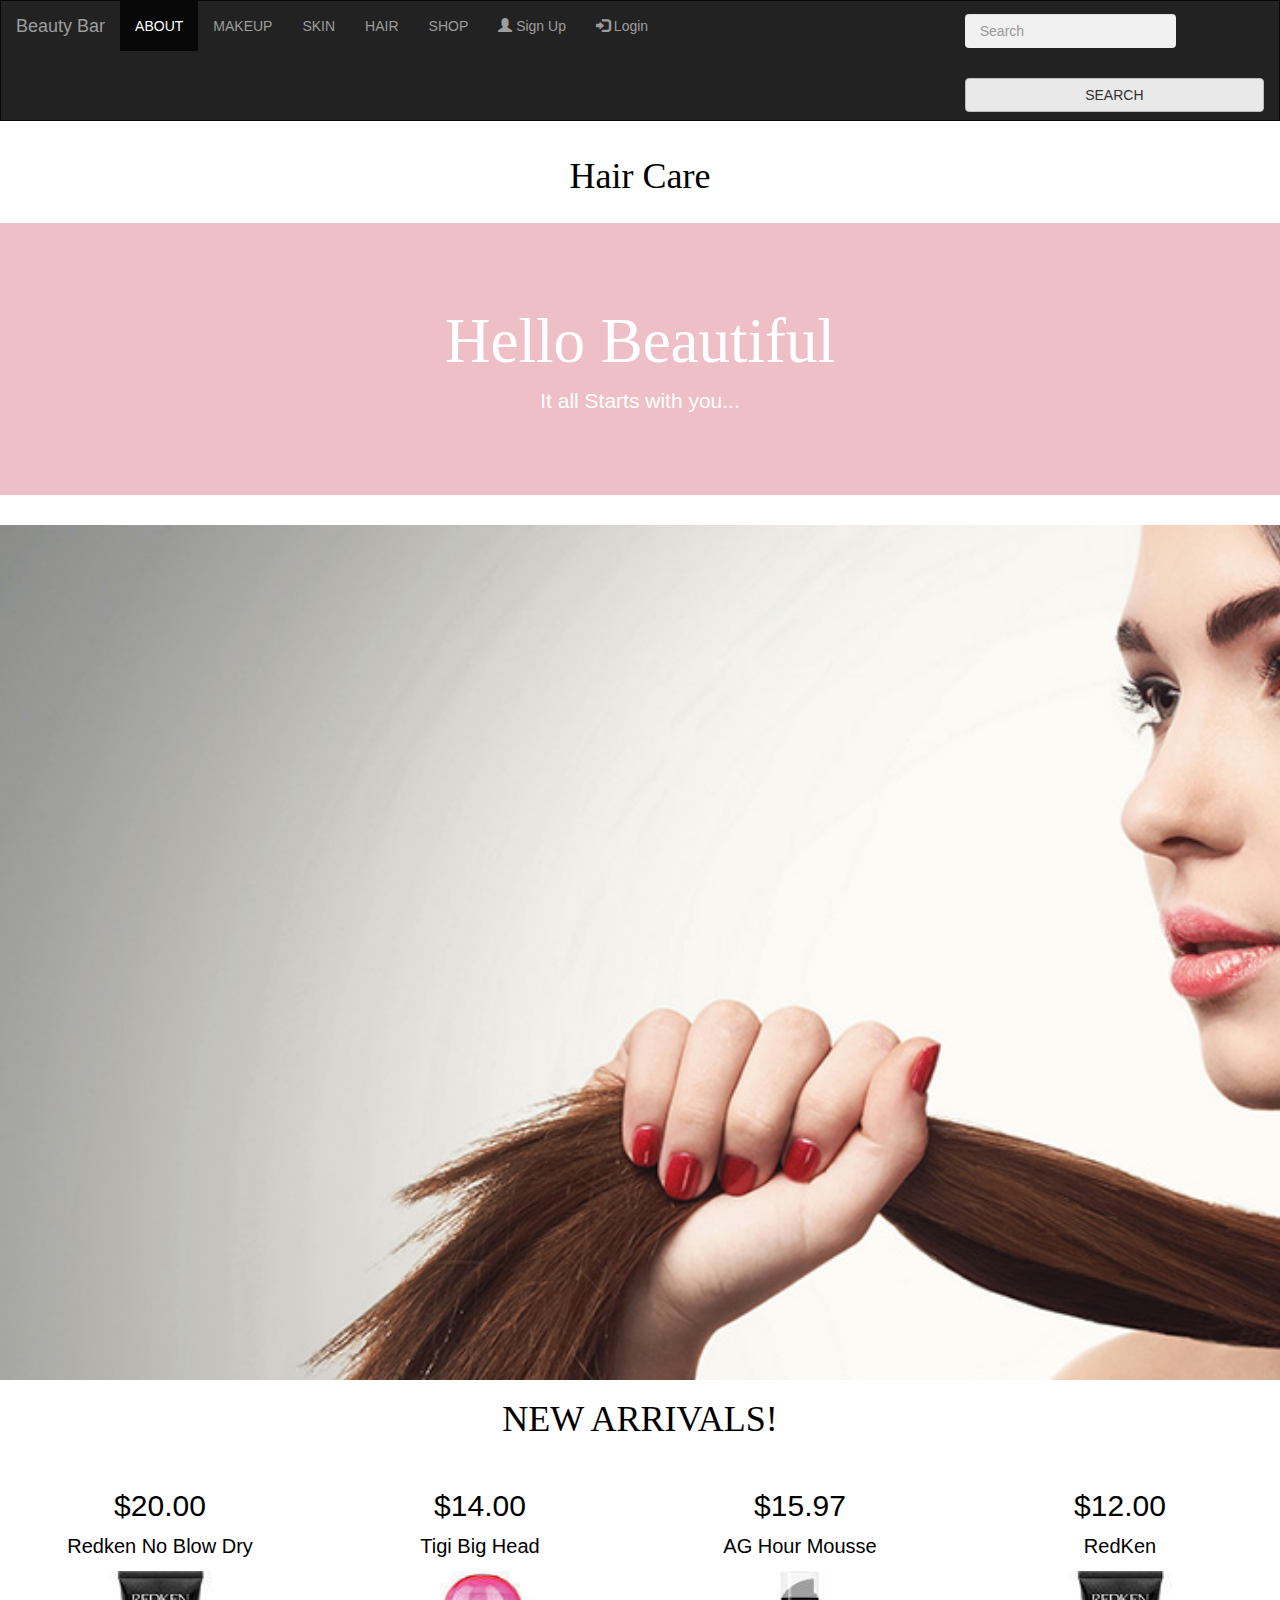
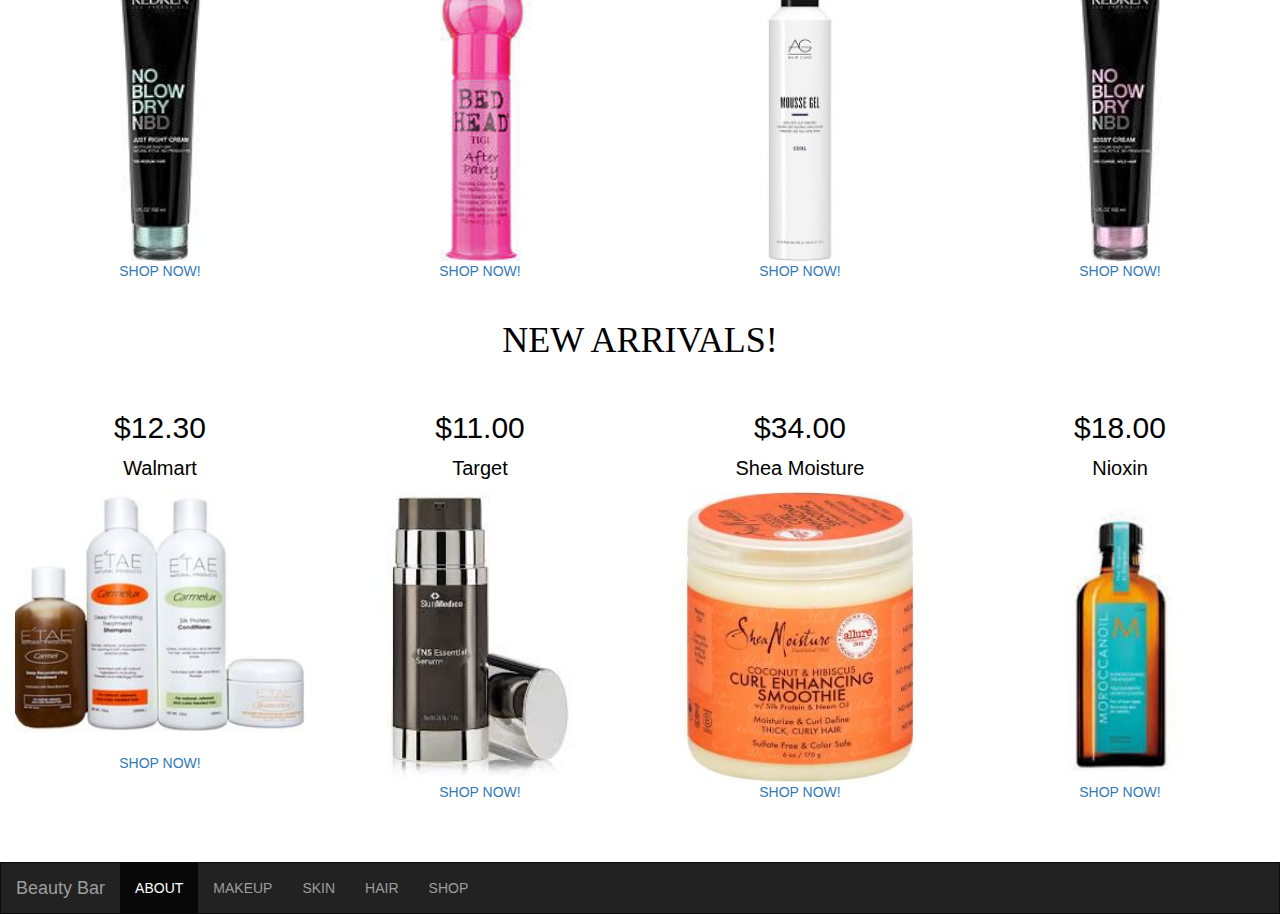
<file: hair.html>
<!DOCTYPE html>
<html lang="en">
<head>
  <title>Bootstrap Example</title>
  <meta charset="utf-8">
  <meta name="viewport" content="width=device-width, initial-scale=1">
  <link rel="stylesheet" href="https://maxcdn.bootstrapcdn.com/bootstrap/3.3.7/css/bootstrap.min.css">
  <script src="https://ajax.googleapis.com/ajax/libs/jquery/3.2.1/jquery.min.js"></script>
  <script src="https://maxcdn.bootstrapcdn.com/bootstrap/3.3.7/js/bootstrap.min.js"></script>

 

<link rel="stylesheet" type="text/css" href="style.css">


<style>
    /* Remove the navbar's default margin-bottom and rounded borders */ 
    .navbar {
      margin-bottom: 0;
      border-radius: 0;
    }
    
    /* Add a gray background color and some padding to the footer */
    footer {
      background-color: #red;
      padding: 25px;
    }
  </style>







</head>
<body>
<body style="width: 1500;">


<!--Navbar-->
<nav class="navbar navbar-inverse">
  <div class="container-fluid">
    <div class="navbar-header">
      <a class="navbar-brand" href="index.html">Beauty Bar </a>
    </div>
    <ul class="nav navbar-nav">
      <li class="active"><a href="index.html">ABOUT</a></li>

      <li><a href="makeup.html">MAKEUP</a></li>
      <li><a href="skin.html">SKIN</a></li>
      <li><a href="hair.html">HAIR</a></li>
      <li><a href="shop.html">SHOP</a></li>
    </ul>
 </li>
 
 
<form class="navbar-form navbar-right" action="/action_page.php">
      <div class="form-group">
        <input type="text" class="form-control" placeholder="Search">
      </div>
      <button type="submit" class="btn btn-default">SEARCH</button>
    </form>


<ul class="nav navbar-nav navbar-left">
      <li><a href="#"><span class="glyphicon glyphicon-user"></span> Sign Up</a></li>
      <li><a href="#"><span class="glyphicon glyphicon-log-in"></span> Login</a></li>
    </ul>
  </div>

</nav>



 <div class="bg-3">
  <div class="container text-center">
    <h1>Hair Care</h1>
  
  </div>
</div>
<div class="jumbotron">
  <div class="container text-center">
    <h1>Hello Beautiful</h1>      
    <p>It all Starts with you...</p>
  </div>
</div>

<center>
<img src="hairbanner1.jpg" width="1900" height="auto">
</center>



<div class="container-fluid bg-3 text-center">    
  <h1>NEW ARRIVALS!</h1><br>
  <div class="row">
    <div class="col-sm-3">
    <h2>$20.00</h2>
      <p>Redken No Blow Dry </p>
      <img src="hair2.jpg" class="img-responsive" style="width:100%" alt="Image">
      <a href="[data-uri]">SHOP NOW! </a>
    </div>
    <div class="col-sm-3"> 
    <h2>$14.00</h2>
      <p>Tigi Big Head</p>
      <img src="hair3.jpg" class="img-responsive" style="width:100%" alt="Image">
      <a href="https://www.google.com/aclk?sa=l&ai=DChcSEwiovNOrveLYAhWIO4EKHehHA0QYABAQGgJ5dw&sig=AOD64_1ryl8_07DJaKu_yWtWB5Xg_vk7Jw&ctype=5&q=&ved=0ahUKEwjY28-rveLYAhVHdt8KHTSDDqQQ1CkI1QQwAQ&adurl=">SHOP NOW! </a>
    </div>
    <div class="col-sm-3"> 
    <h2>$15.97</h2>
      <p>AG Hour Mousse</p>
      <img src="hair4.jpg" class="img-responsive" style="width:100%" alt="Image">
      <a href="https://www.google.com/shopping/product/17552122369872312476?biw=728&bih=436&q=hair+products&oq=hair+products&prds=paur:CmkAsKraX4Ous9awLK87OIiYLD4x6xFHKU0RFlfxQlihRUZ4WKG4hU1Of0FacHHSKYUI3LDEJZv6o93XS-_6QueSyFkjvLz18dyQr47GG9RviuRTZDpd0xoZeoWvrBhE7KrLDTpyOlHIHm0SGQBT1R-9uhbisZ_X4wdFCvgq0ZLotP85JXY&sa=X&ved=0ahUKEwjY28-rveLYAhVHdt8KHTSDDqQQ8gII-QQwBA">SHOP NOW! </a>
    </div>
    <div class="col-sm-3">
    <h2>$12.00</h2>
      <p>RedKen</p>
      <img src="hair5.jpg" class="img-responsive" style="width:100%" alt="Image">
      <a href="[data-uri]">SHOP NOW! </a>
    </div>
  </div>
</div><br>

<div class="container-fluid bg-3 text-center">    
  <h1>NEW ARRIVALS!</h1><br>
  <div class="row">
    <div class="col-sm-3">
    <h2>$12.30</h2>
      <p>Walmart</p>
      <img src="hair6.jpg" class="img-responsive" style="width:100%" alt="Image">
      <a href="makeup.html">SHOP NOW! </a>
    </div>
    <div class="col-sm-3"> 
    <h2>$11.00</h2>
      <p>Target</p>
      
      <img src="hair10.jpg" class="img-responsive" style="width:100%" alt="Image">
      <a href="makeup.html">SHOP NOW! </a>
    </div>
    <div class="col-sm-3"> 
    <h2>$34.00</h2>
      <p>Shea Moisture</p>
      <img src="hair8.jpg" class="img-responsive" style="width:100%" alt="Image">
      <a href="makeup.html">SHOP NOW! </a>
    </div>
    <div class="col-sm-3">
    <h2>$18.00</h2>
      <p>Nioxin</p>
      <img src="hair7.jpg" class="img-responsive" style="width:100%" alt="Image">
      <a href="[data-uri]">SHOP NOW! </a>
    </div>
  </div>
</div><br>

<br>
<br>









<div class="footer">
<nav class="navbar navbar-inverse">
  <div class="container-fluid">
    <div class="navbar-header">
      <a class="navbar-brand" href="index.html">Beauty Bar </a>
    </div>
    <ul class="nav navbar-nav">
      <li class="active"><a href="index.html">ABOUT</a></li>
      <li><a href="makeup.html">MAKEUP</a></li>
      <li><a href="skin.html">SKIN</a></li>
      <li><a href="hair.html">HAIR</a></li>
      <li><a href="shop.html">SHOP</a></li>
    </ul>
 </li>
 
  <p></p></div>


</body>
</html>
</file>
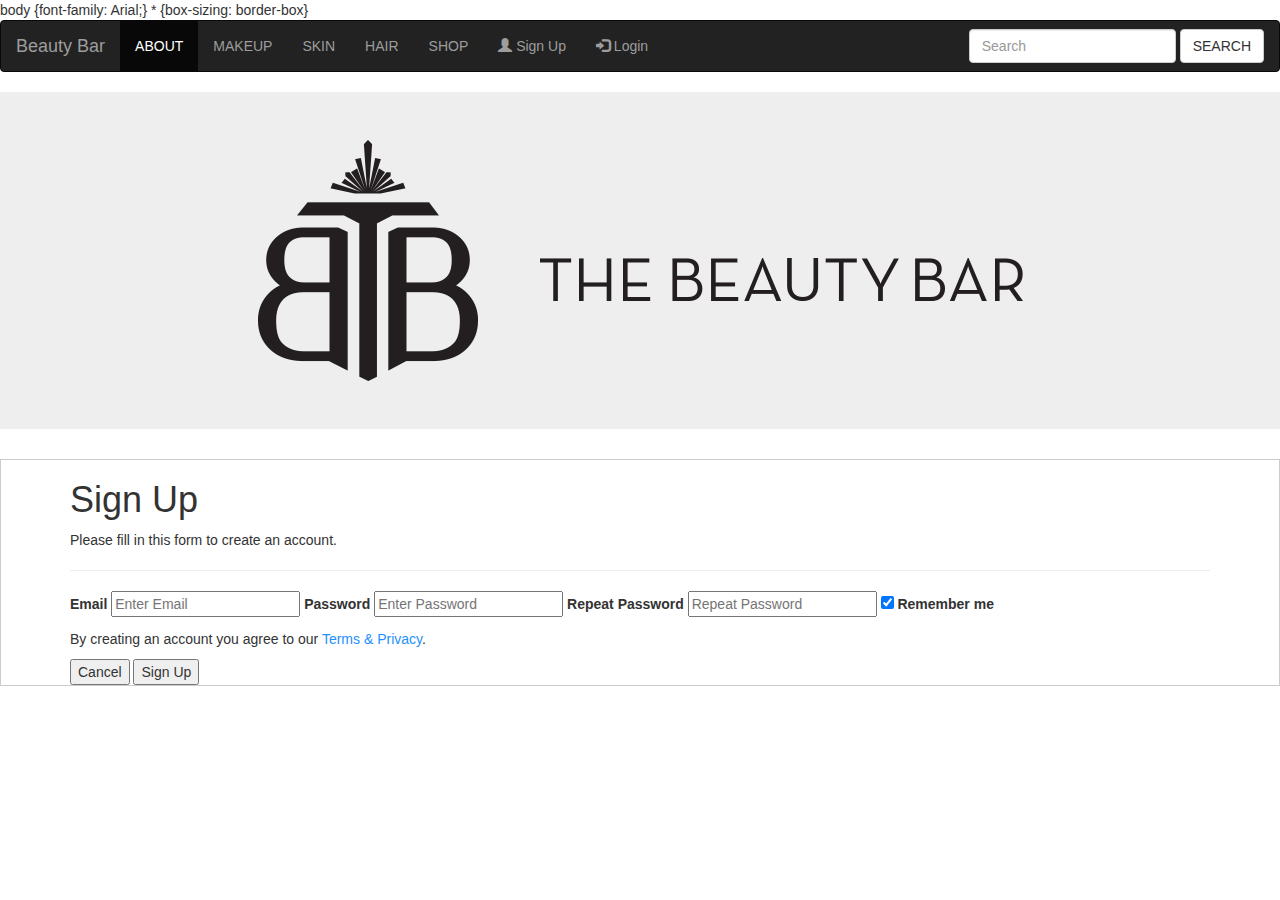
<file: signup.html>
<!DOCTYPE html>
<html lang="en">
<head>
  <title>Bootstrap Example</title>
  <meta charset="utf-8">
  <meta name="viewport" content="width=device-width, initial-scale=1">
  <link rel="stylesheet" href="https://maxcdn.bootstrapcdn.com/bootstrap/3.3.7/css/bootstrap.min.css">
  <script src="https://ajax.googleapis.com/ajax/libs/jquery/3.2.1/jquery.min.js"></script>
  <script src="https://maxcdn.bootstrapcdn.com/bootstrap/3.3.7/js/bootstrap.min.js"></script>


<link rel="stylesheet" type="text/css" href="index.html">



<style></style>

body {font-family: Arial;}
* {box-sizing: border-box}

<nav class="navbar navbar-inverse">
  <div class="container-fluid">
    <div class="navbar-header">
      <a class="navbar-brand" href="index.html">Beauty Bar </a>
    </div>
    <ul class="nav navbar-nav">
      <li class="active"><a href="index.html">ABOUT</a></li>
      <li><a href="makeup.html">MAKEUP</a></li>
      <li><a href="skin.html">SKIN</a></li>
      <li><a href="hair.html">HAIR</a></li>
      <li><a href="shop.html">SHOP</a></li>
    </ul>
 </li>
 
 
<form class="navbar-form navbar-right" action="/action_page.php">
      <div class="form-group">
        <input type="text" class="form-control" placeholder="Search">
      </div>
      <button type="submit" class="btn btn-default">SEARCH</button>
    </form>

<ul class="nav navbar-nav navbar-left">
      <li><a href="signup.html"><span class="glyphicon glyphicon-user"></span> Sign Up</a></li>
      <li><a href="login.html"><span class="glyphicon glyphicon-log-in"></span> Login</a></li>
    </ul>
  </div>

</nav>
<div class="jumbotron">
  <div class="container text-center">
  <img src="logo.png">
  </div>
</div>

<body>
<form action="/action_page.php" style="border:1px solid #ccc">
  <div class="container">
    <h1>Sign Up</h1>
    <p>Please fill in this form to create an account.</p>
    <hr>

    <label><b>Email</b></label>
    <input type="text" placeholder="Enter Email" name="email" required>

    <label><b>Password</b></label>
    <input type="password" placeholder="Enter Password" name="psw" required>

    <label><b>Repeat Password</b></label>
    <input type="password" placeholder="Repeat Password" name="psw-repeat" required>
    
    <label>
      <input type="checkbox" checked="checked" style="margin-bottom:15px"> Remember me
    </label>
    
    <p>By creating an account you agree to our <a href="#" style="color:dodgerblue">Terms & Privacy</a>.</p>

    <div class="clearfix">
      <button type="button" class="cancelbtn">Cancel</button>
      <button type="submit" class="signupbtn">Sign Up</button>
    </div>
  </div>
</form>

</body>
</html>
</file>
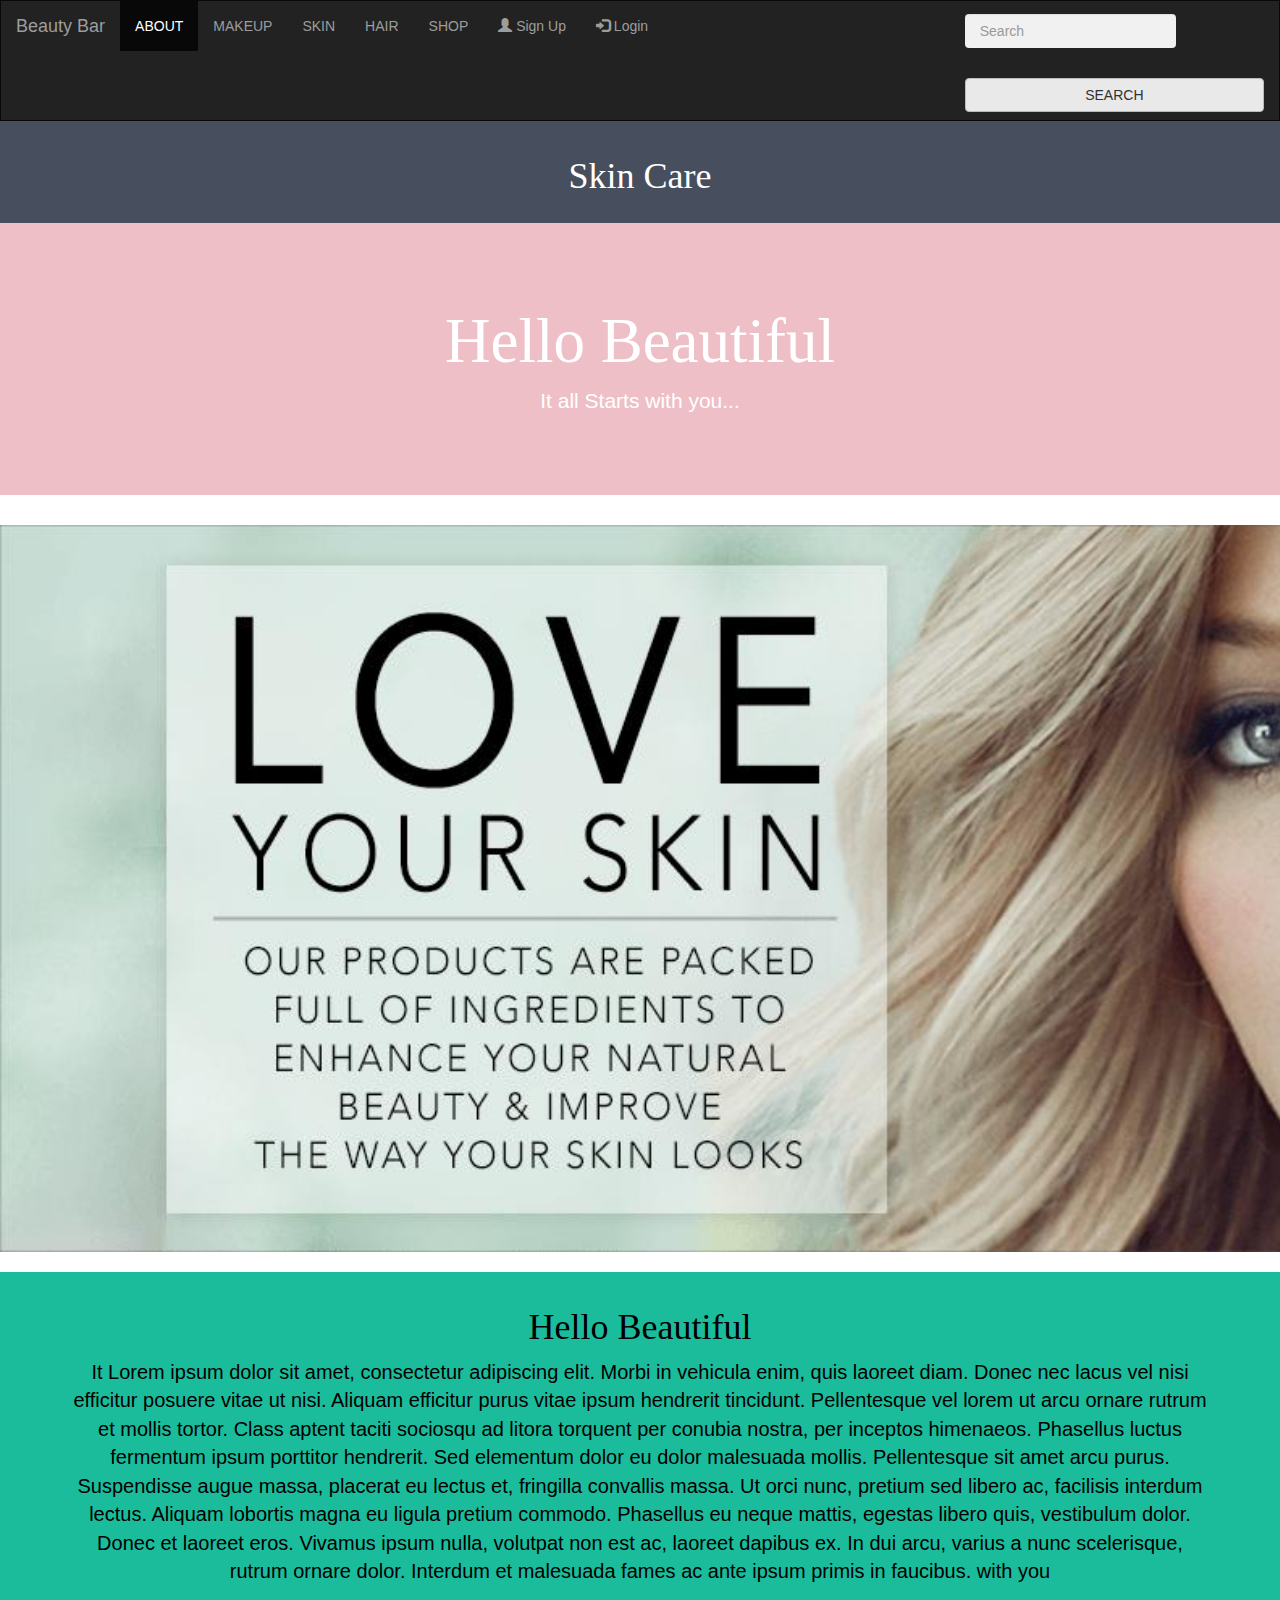
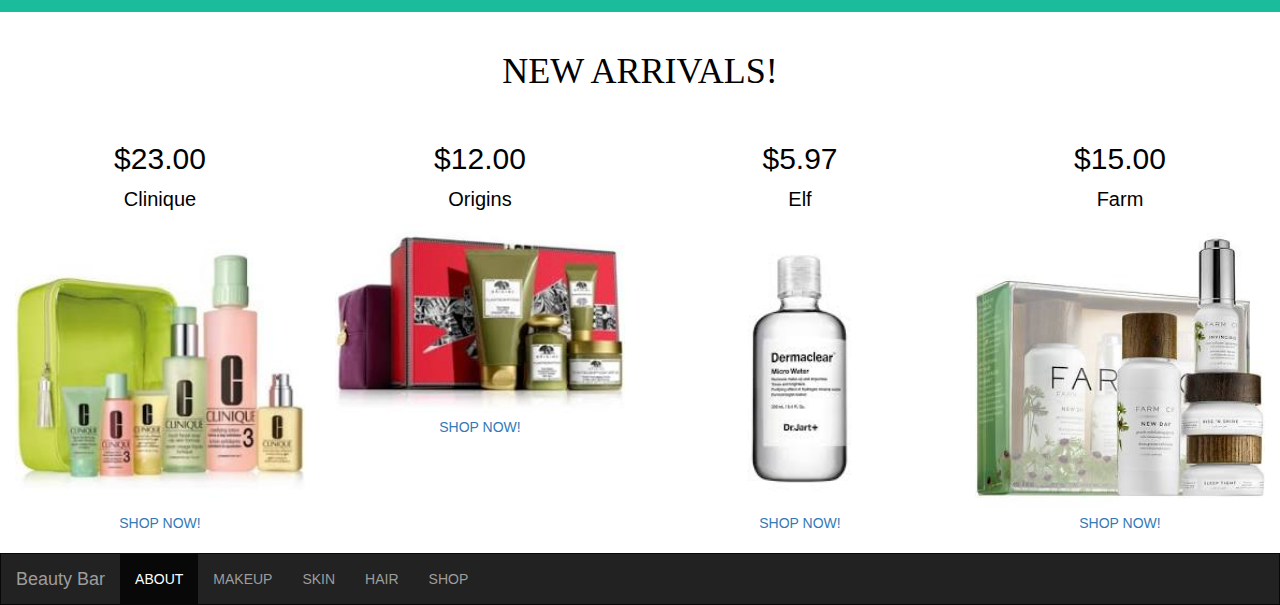
<file: skin.html>
<!DOCTYPE html>
<html lang="en">
<head>
  <title>Bootstrap Example</title>
  <meta charset="utf-8">
  <meta name="viewport" content="width=device-width, initial-scale=1">
  <link rel="stylesheet" href="https://maxcdn.bootstrapcdn.com/bootstrap/3.3.7/css/bootstrap.min.css">
  <script src="https://ajax.googleapis.com/ajax/libs/jquery/3.2.1/jquery.min.js"></script>
  <script src="https://maxcdn.bootstrapcdn.com/bootstrap/3.3.7/js/bootstrap.min.js"></script>

 

<link rel="stylesheet" type="text/css" href="style.css">


<style>
    /* Remove the navbar's default margin-bottom and rounded borders */ 
    .navbar {
      margin-bottom: 0;
      border-radius: 0;
    }
    
    
  </style>







</head>
<body>



<!--Navbar-->
<nav class="navbar navbar-inverse">
  <div class="container-fluid">
    <div class="navbar-header">
      <a class="navbar-brand" href="index.html">Beauty Bar </a>
    </div>
    <ul class="nav navbar-nav">
      <li class="active"><a href="index.html">ABOUT</a></li>

      <li><a href="makeup.html">MAKEUP</a></li>
      <li><a href="skin.html">SKIN</a></li>
      <li><a href="hair.html">HAIR</a></li>
      <li><a href="shop.html">SHOP</a></li>
    </ul>
 </li>
 
 
<form class="navbar-form navbar-right" action="/action_page.php">
      <div class="form-group">
        <input type="text" class="form-control" placeholder="Search">
      </div>
      <button type="submit" class="btn btn-default">SEARCH</button>
    </form>


<ul class="nav navbar-nav navbar-left">
      <li><a href="signup.html"><span class="glyphicon glyphicon-user"></span> Sign Up</a></li>
      <li><a href="login.html"><span class="glyphicon glyphicon-log-in"></span> Login</a></li>
    </ul>
  </div>

</nav>




 <div class="bg-2">
  <div class="container text-center">
    <h1>Skin Care </h1>
  
  </div>
</div>
<div class="jumbotron">
  <div class="container text-center">
    <h1>Hello Beautiful</h1>      
    <p>It all Starts with you...</p>
  </div>
</div>

<center>
<img src="loveskin.jpg" width="1900" height="auto">
</center>
<br>
<div class="bg-4">
  <div class="container text-center">
    <h1>Hello Beautiful</h1>
   <center> <p>It Lorem ipsum dolor sit amet, consectetur adipiscing elit. Morbi in vehicula enim, quis laoreet diam. Donec nec lacus vel nisi efficitur posuere vitae ut nisi. Aliquam efficitur purus vitae ipsum hendrerit tincidunt. Pellentesque vel lorem ut arcu ornare rutrum et mollis tortor. Class aptent taciti sociosqu ad litora torquent per conubia nostra, per inceptos himenaeos. Phasellus luctus fermentum ipsum porttitor hendrerit. Sed elementum dolor eu dolor malesuada mollis. Pellentesque sit amet arcu purus. Suspendisse augue massa, placerat eu lectus et, fringilla convallis massa. Ut orci nunc, pretium sed libero ac, facilisis interdum lectus. Aliquam lobortis magna eu ligula pretium commodo. Phasellus eu neque mattis, egestas libero quis, vestibulum dolor. Donec et laoreet eros. Vivamus ipsum nulla, volutpat non est ac, laoreet dapibus ex. In dui arcu, varius a nunc scelerisque, rutrum ornare dolor. Interdum et malesuada fames ac ante ipsum primis in faucibus.
 with you</p></center>
    </div>
    </div>
<br>



<div class="container-fluid bg-3 text-center">    
  <h1>NEW ARRIVALS!</h1><br>
  <div class="row">
    <div class="col-sm-3">
    <h2>$23.00</h2>
      <p>Clinique</p>
      <img src="skin01.jpg" class="img-responsive" style="width:100%" alt="Image">
      <a href="[data-uri]">SHOP NOW! </a>
    </div>
    <div class="col-sm-3"> 
    <h2>$12.00</h2>
      <p>Origins</p>
      <img src="skin2.jpg" class="img-responsive" style="width:100%" alt="Image">
      <a href="https://encrypted-tbn1.gstatic.com/shopping?q=tbn:ANd9GcTF4tshqAo3gPUVhdgKLN3bWa1YunpAjT1ue8162NfEadyz18Qd7DwwKAC1g6ATsmKtu80326g&usqp=CAE">SHOP NOW! </a>
    </div>
    <div class="col-sm-3"> 
    <h2>$5.97</h2>
      <p>Elf</p>
      <img src="skin3.jpg" class="img-responsive" style="width:100%" alt="Image">
      <a href="https://encrypted-tbn1.gstatic.com/shopping?q=tbn:ANd9GcRj_kLWMblC1OIvLlud2Mn3REap961L13jlxxeu3GKbL27_ckhawApQiiUeozuoG4p_B1_W9os&usqp=CAE">SHOP NOW! </a>
    </div>
    <div class="col-sm-3">
    <h2>$15.00</h2>
      <p>Farm</p>
      <img src="skin4.jpg" class="img-responsive" style="width:100%" alt="Image">
      <a href="https://www.google.com/aclk?sa=l&ai=DChcSEwjNnpubu-LYAhWbhbMKHduzCSQYABAxGgJxbg&sig=AOD64_1VS6drdx_33AmXW_d83wSnFJPiaA&ctype=5&q=&ved=0ahUKEwju8Zebu-LYAhWRSN8KHc4EDhMQ1CkI8gQwDw&adurl=">SHOP NOW! </a>
    </div>
  </div>
</div><br>











<div class="footer">
<nav class="navbar navbar-inverse">
  <div class="container-fluid">
    <div class="navbar-header">
      <a class="navbar-brand" href="index.html">Beauty Bar </a>
    </div>
    <ul class="nav navbar-nav">
      <li class="active"><a href="index.html">ABOUT</a></li>
      <li><a href="makeup.html">MAKEUP</a></li>
      <li><a href="skin.html">SKIN</a></li>
      <li><a href="hair.html">HAIR</a></li>
      <li><a href="shop.html">SHOP</a></li>
    </ul>
 </li>
 
  <p></p></div>


</body>
</html>
</file>
<file: style.css>
@media only screen and (max-width: 500px) {
    body {
        background-color: lightblue;
    }
}
 
 
 h1{
font-family: helvitica;
}
p{
font-size: 20px;
}

 
 
 
 
 /* Remove the navbar's default margin-bottom and rounded borders */ 
    /* Remove the navbar's default margin-bottom and rounded borders */ 
    .navbar {
      margin-bottom: 0;
      border-radius: 0;
    }
    

.jumbotron { 
    background-color: #eebfc6;
    color: #ffffff;
}


.bg-1 { 
      background-color: #1abc9c; /* Green */
      color: #ffffff;
  }
  .bg-2 { 
      background-color: #474e5d; /* Dark Blue */
      color: #ffffff;
  }
  .bg-3 { 
      background-color: #ffffff; /* White */
      color: #000000;
  }
  .bg-4 {
  	  background-color: #1abc9c; /* green */
      color: #000000;
      
      }
 }
  .bg-5 {
  	  background-color: #ffffff; /* white */
      color: #000000;
      
      }

.footer {
    position: flow;
    left: 0;
    bottom: 0;
    width: 100%;
    background-color: #eebfc6;
    color: white;
    text-align: center;
}






/* sign up*/
/* Full-width input fields */
input[type=text], input[type=password] {
    width: 100%;
    padding: 15px;
    margin: 5px 0 22px 0;
    display: inline-block;
    border: none;
    background: #f1f1f1;
}

input[type=text]:focus, input[type=password]:focus {
    background-color: #ddd;
    outline: none;
}

hr {
    border: 1px solid #f1f1f1;
    margin-bottom: 25px;
}

/* Set a style for all buttons */
button {
    background-color: #4CAF50;
    color: white;
    padding: 14px 20px;
    margin: 8px 0;
    border: none;
    cursor: pointer;
    width: 100%;
    opacity: 0.9;
}

button:hover {
    opacity:1;
}

/* Extra styles for the cancel button */
.cancelbtn {
    padding: 14px 20px;
    background-color: #f44336;
}

/* Float cancel and signup buttons and add an equal width */
.cancelbtn, .signupbtn {
  float: left;
  width: 50%;
}

/* Add padding to container elements */
.container {
    padding: 16px;
}

/* Clear floats */
.clearfix::after {
    content: "";
    clear: both;
    display: table;
}

/* Change styles for cancel button and signup button on extra small screens */
@media screen and (max-width: 300px) {
    .cancelbtn, .signupbtn {
       width: 100%;
    }
}

/*sign up*/


/* CC */

.submit-button {
  margin-top: 10px;
}

/* CC */

body {font-family: Arial;}
* {box-sizing: border-box}
</file>
